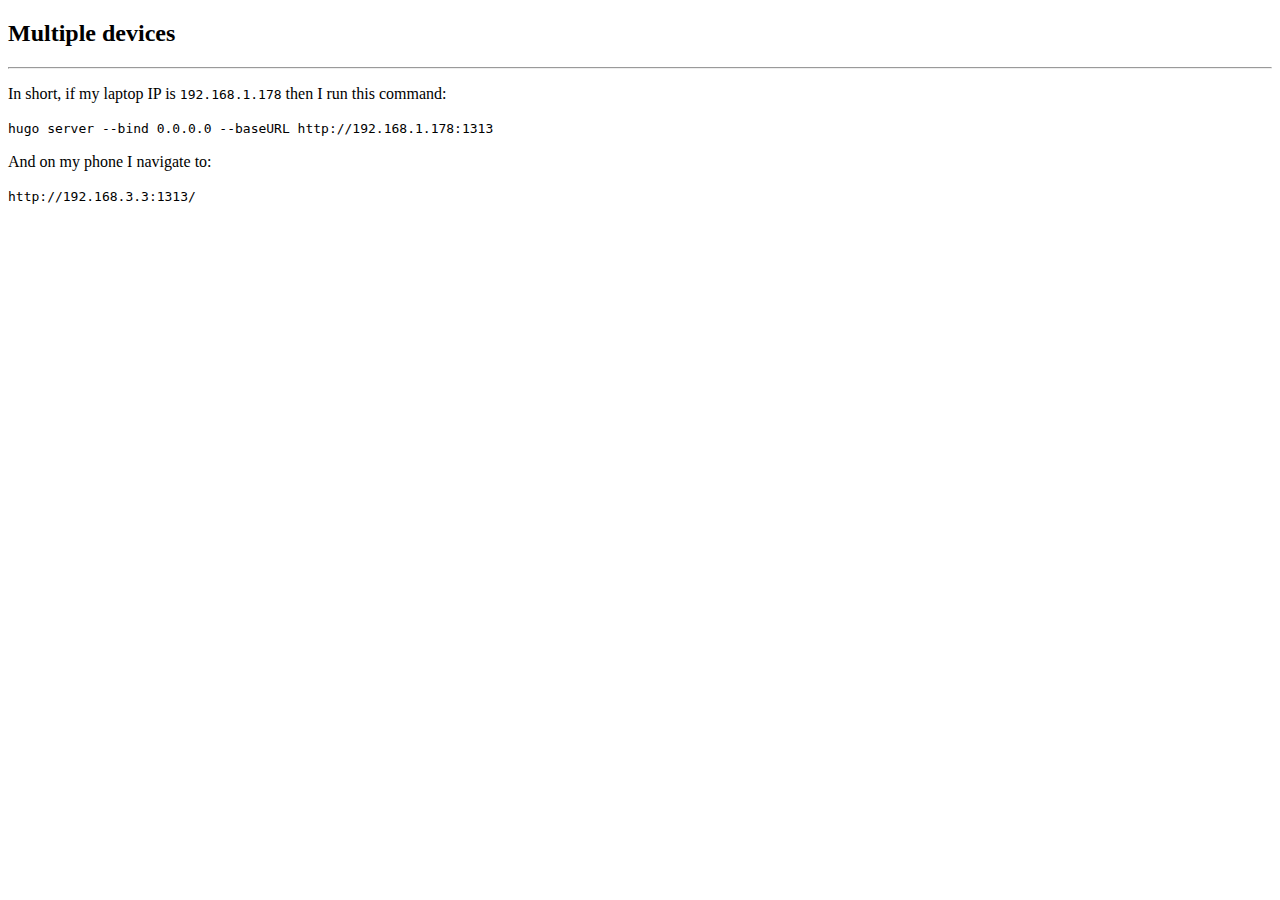
<file: themes/tuff/README.html>
<!DOCTYPE html>
<html xmlns="http://www.w3.org/1999/xhtml" lang="en">
<head>
	<meta charset="utf-8"/>
</head>
<body>

<h2 id="multipledevices">Multiple devices</h2>

<hr />

<p>In short, if my laptop IP is <code>192.168.1.178</code> then I run this command:</p>

<p><code>hugo server --bind 0.0.0.0 --baseURL http://192.168.1.178:1313</code></p>

<p>And on my phone I navigate to:</p>

<p><code>http://192.168.3.3:1313/</code></p>

</body>
</html>
</file>
